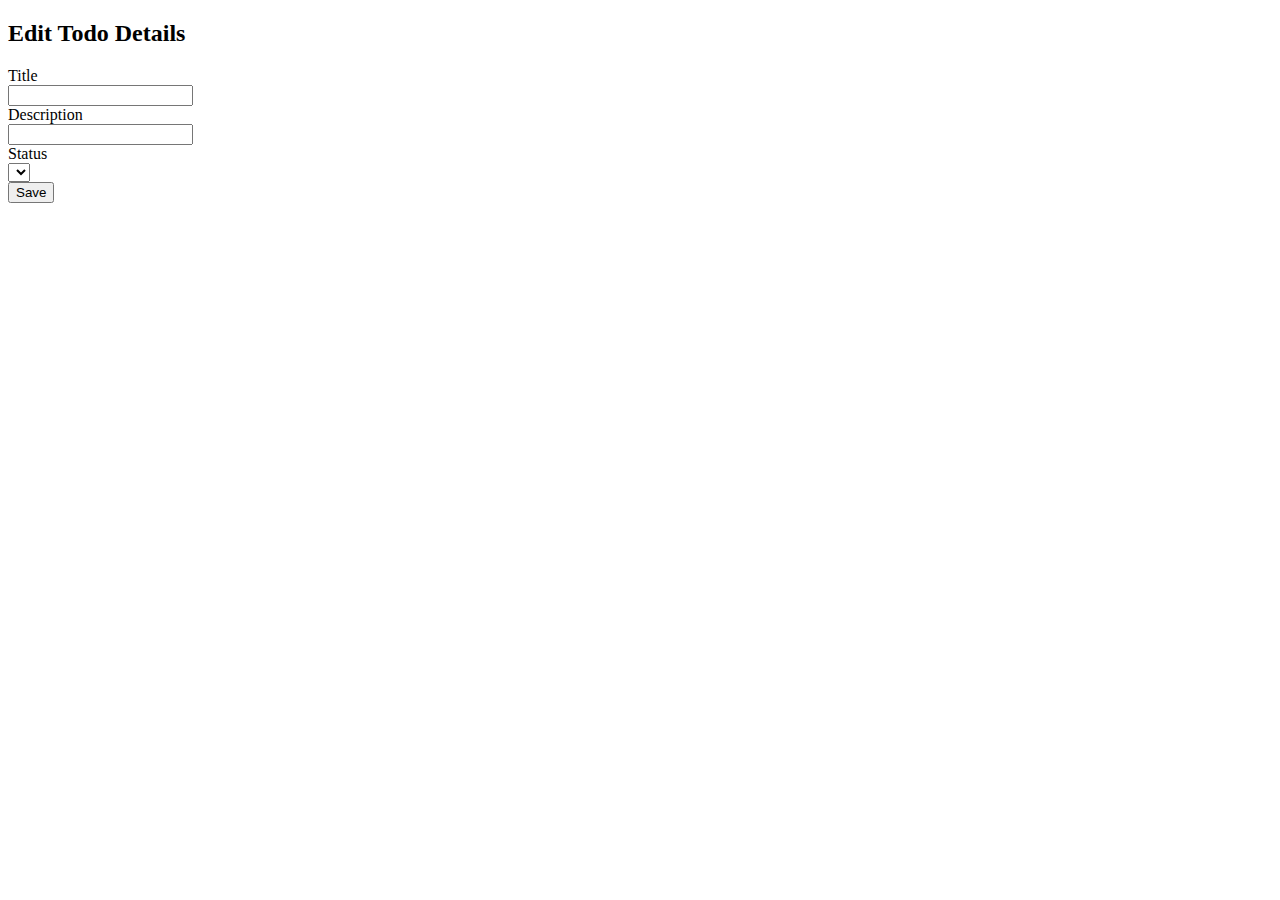
<file: todo/src/main/resources/templates/edit.html>
<!DOCTYPE html>
<html xmlns:th="http://www.thymeleaf.org">
<head lang="en">
    <meta charset="UTF-8">
    <title>Edit Todo Details</title>
    <th:block th:include="layout/header"></th:block>
</head>
<body>
<div class="container">
    <h2>Edit Todo Details</h2>
    <div>
        <form class="form-horizontal" th:object="${todo}" th:action="@{/todos}" method="post">
            <div class="form-group">
                <div class="col-sm-10">
                    <input type="hidden" class="form-control" th:field="*{id}"/>
                </div>
            </div>
            <div class="form-group">
                <label class="col-sm-2 control-label">Title</label>
                <div class="col-sm-10">
                    <input type="text" class="form-control" th:field="*{title}"/>
                </div>
            </div>
            <div class="form-group">
                <label class="col-sm-2 control-label">Description</label>
                <div class="col-sm-10">
                    <input type="text" class="form-control" th:field="*{description}"/>
                </div>
            </div>
            <div class="form-group">
                <label class="col-sm-2 control-label">Status</label>
                <div class="col-sm-10">
                    <select class="btn btn-success form-control" th:field="*{status}">
                        <option th:text="PENDING" th:value="PENDING"></option>
                        <option th:text="INPROGRESS" th:value="INPROGRESS"></option>
                        <option th:text="DONE" th:value="DONE"></option>
                    </select>
                </div>
            </div>
            <div class="form-group">
                <div class="col-sm-10">
                    <button type="submit" class="btn btn-primary">Save</button>
                </div>
            </div>
        </form>
    </div>
</div>
</body>
</html>
</file>
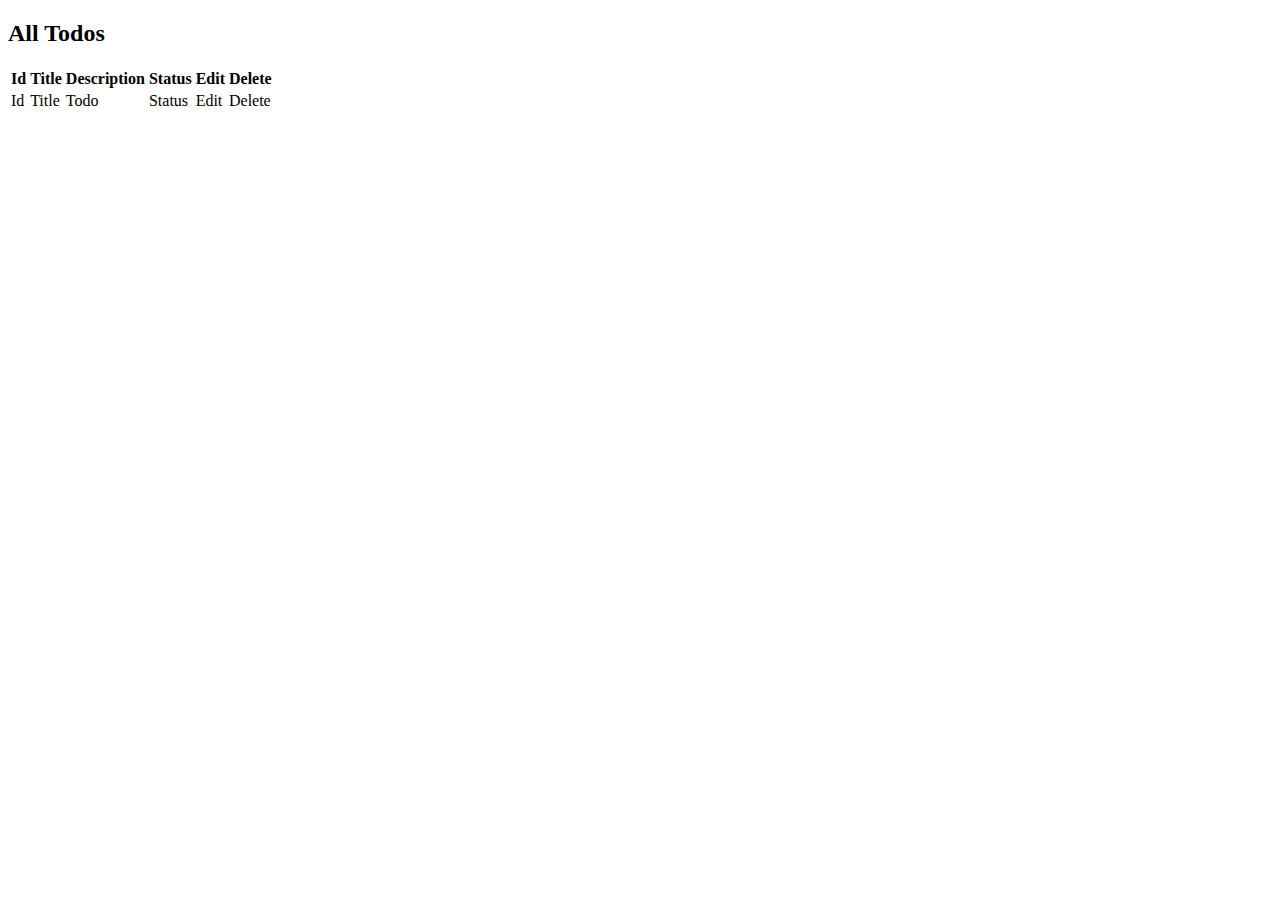
<file: todo/src/main/resources/templates/todos.html>
<!DOCTYPE html>
<html xmlns:th="http://www.thymeleaf.org">
<head lang="en">
    <meta charset="UTF-8">
    <title>Todos</title>
    <th:block th:include="layout/header"></th:block>
</head>
<body>
<div class="container">
    <div th:if="${not #lists.isEmpty(todos)}">
        <h2>All Todos</h2>
        <table class="table table-striped">
            <tr>
                <th>Id</th>
                <th>Title</th>
                <th>Description</th>
                <th>Status</th>
                <th>Edit</th>
                <th>Delete</th>
            </tr>
            <tr th:each="todo : ${todos}">
                <td th:text="${todo.id}">Id</td>
                <td th:text="${todo.title}">Title</td>
                <td th:text="${todo.description}">Todo</td>
                <td th:text="${todo.status}">Status</td>
                <td><a th:href="${'/todos/edit/' + todo.id}" class="btn btn-success">Edit</a></td>
                <td><a th:href="${'/todos/delete/' + todo.id}" class="btn btn-danger">Delete</a></td>
            </tr>
        </table>
    </div>
</div>
</body>
</html>
</file>
